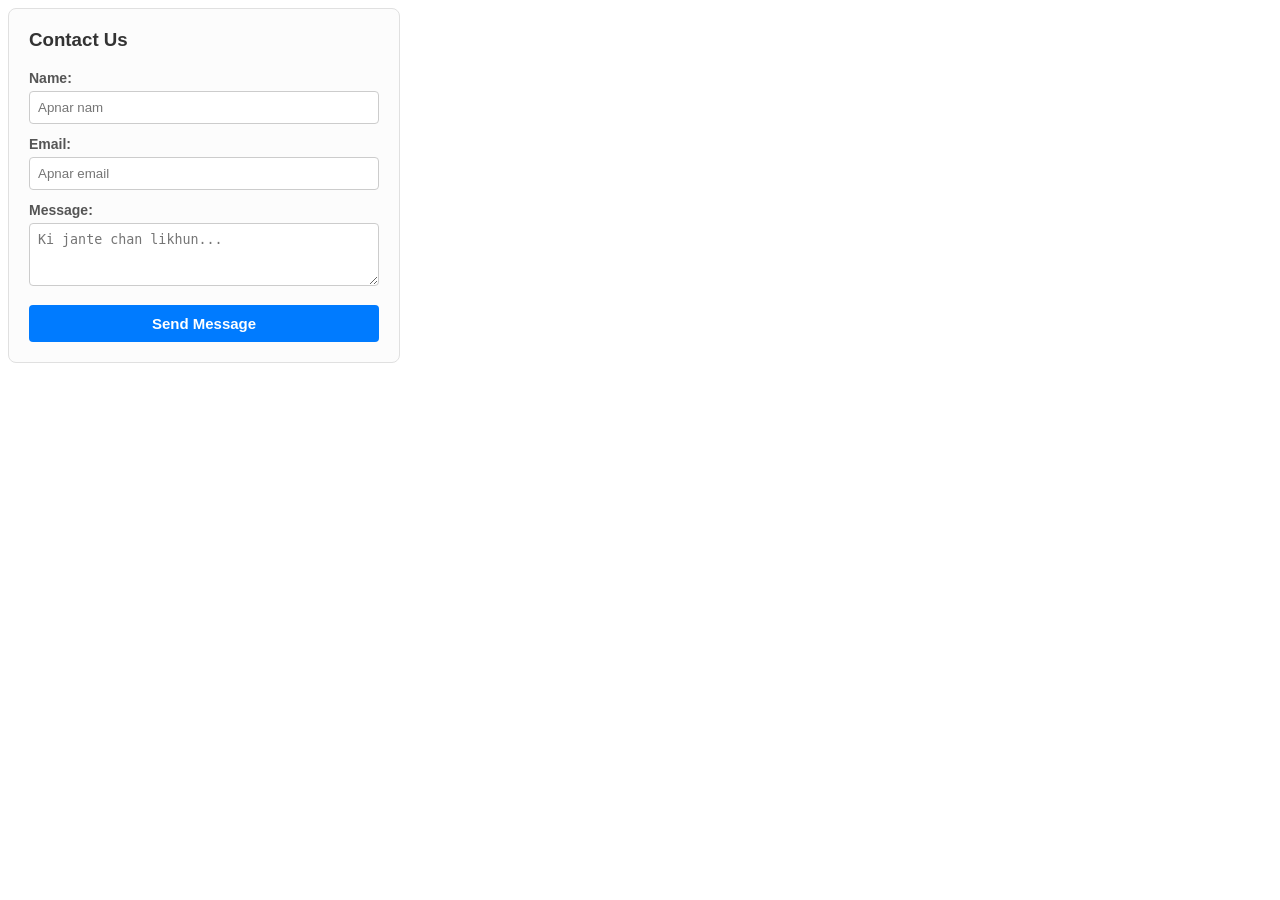
<file: ClassProject1/src/main/resources/templates/contact.html>
<!DOCTYPE html>
<html lang="en" xmlns:th="http://www.thymeleaf.org">
<head>
    <meta charset="UTF-8">
    <title>Contact</title>
</head>
<body>
<div style="max-width: 350px; padding: 20px; border: 1px solid #e0e0e0; border-radius: 8px; font-family: Arial, sans-serif; background-color: #fcfcfc;">
    <h3 style="margin-top: 0; color: #333;">Contact Us</h3>

    <form th:action="@{/submit-form}" method="POST">
        <div style="margin-bottom: 12px;">
            <label style="display: block; font-size: 14px; font-weight: bold; margin-bottom: 5px; color: #555;">Name:</label>
            <input type="text" name="name" requred placeholder="Apnar nam" required style="width: 100%; padding: 8px; border: 1px solid #ccc; border-radius: 4px; box-sizing: border-box;" >
        </div>

        <div style="margin-bottom: 12px;">
            <label style="display: block; font-size: 14px; font-weight: bold; margin-bottom: 5px; color: #555;">Email:</label>
            <input type="email" name="email" placeholder="Apnar email" style="width: 100%; padding: 8px; border: 1px solid #ccc; border-radius: 4px; box-sizing: border-box;">
        </div>

        <div style="margin-bottom: 15px;">
            <label style="display: block; font-size: 14px; font-weight: bold; margin-bottom: 5px; color: #555;">Message:</label>
            <textarea name="message" rows="3" placeholder="Ki jante chan likhun..." required style="width: 100%; padding: 8px; border: 1px solid #ccc; border-radius: 4px; box-sizing: border-box;"></textarea>
        </div>

        <button type="submit" style="width: 100%; padding: 10px; background-color: #007bff; color: white; border: none; border-radius: 4px; font-size: 15px; font-weight: bold; cursor: pointer;">Send Message</button>
    </form>
</div>
</body>
</html>
</file>
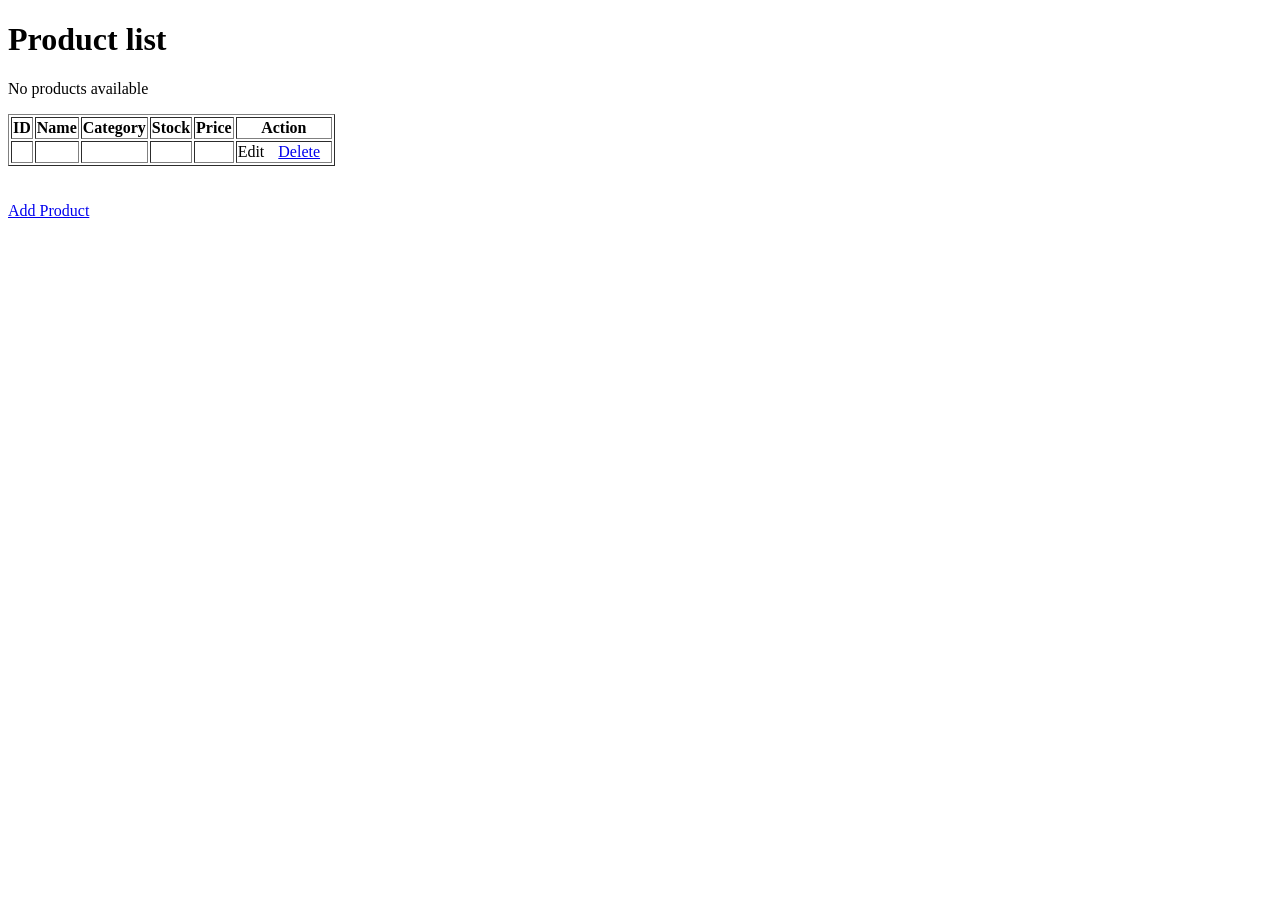
<file: ClassProject2/src/main/resources/templates/list.html>
<!DOCTYPE html>
<html lang="en" xmlns:th="http://www.thymeleaf.org">
<head>
    <meta charset="UTF-8">
    <title>Product List</title>
</head>
<body>
<h1>Product list</h1>
<p th:if="${productList.isEmpty()}">No products available</p>
<table border="1" th:unless="${productList.isEmpty()}">
    <tr>
        <th>ID</th>
        <th>Name</th>
        <th>Category</th>
        <th>Stock</th>
        <th>Price</th>
        <th>Action</th>
    </tr>
    <tr th:each="product : ${productList}">
        <td th:text="${product.id}"></td>
        <td th:text="${product.name}"></td>
        <td th:text="${product.category}"></td>
        <td th:text="${product.stock}"></td>
        <td th:text="${product.price}"></td>
        <td>
            <a th:href="@{'/product/edit/'+ ${product.id}}" style="padding-right: 10px">Edit</a>
            <a href="#" style="padding-right: 10px">Delete</a>
        </td>
    </tr>
</table>
<br><br>
<a href="/product/add">Add Product</a>

</body>
</html>
</file>
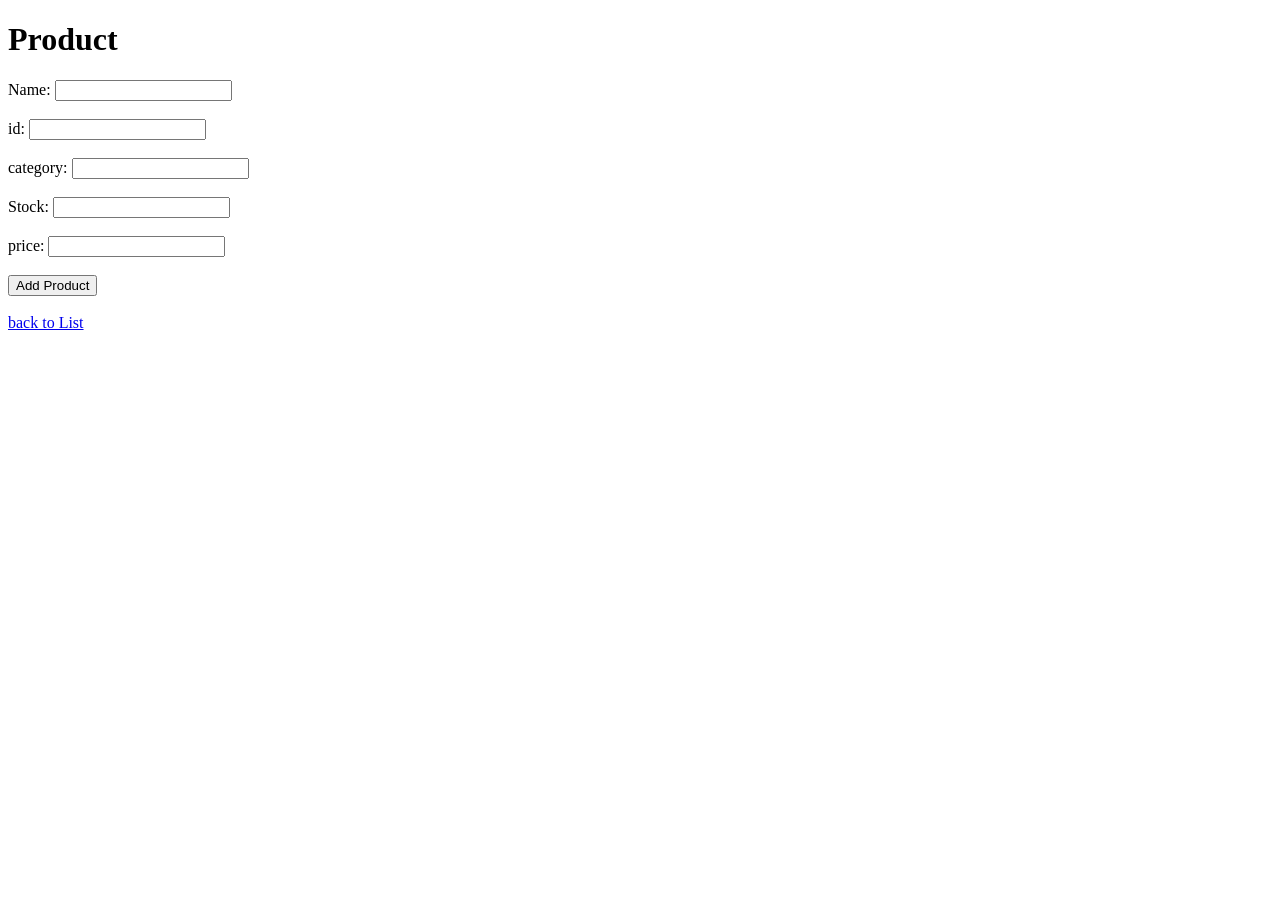
<file: ClassProject2/src/main/resources/templates/product.html>
<!DOCTYPE html>
<html lang="en" xmlns:th="http://www.thymeleaf.org" xmlns:color="http://www.w3.org/1999/xhtml">
<head>
    <meta charset="UTF-8">
    <title>Contact Form</title>
</head>
<body>
<h1></h1>
<h1>Product</h1>
<h1 th:text="${name}"></h1>

<form th:action="@{/product/add}" method="post" th:object="${product}">
    <label>Name:</label>
    <input type="text" name="name" th:field="*{name}"><br>
    <span th:errors="*{name}" style="color:red"></span><br>

    <label>id:</label>
    <input type="text" name="id" th:field="*{id}"><br>
    <span th:errors="*{id}" style="color:red"></span><br>

    <label>category:</label>
    <input type="text" name="category" th:field="*{category}"><br>
    <span th:errors="*{category}" style="color:red"></span><br>

    <label>Stock:</label>
    <input type="text" name="Stock" th:field="*{stock}"><br>
    <span th:errors="*{stock}" style="color:red"></span><br>

    <label>price:</label>
    <input type="text" name="price" th:field="*{price}"><br>
    <span th:errors="*{price}" style="color:red"></span><br>

    <button>Add Product</button>
    <br><br>
    <a href="/product/list">back to List</a>
</form>
</body>
</html>
</file>
